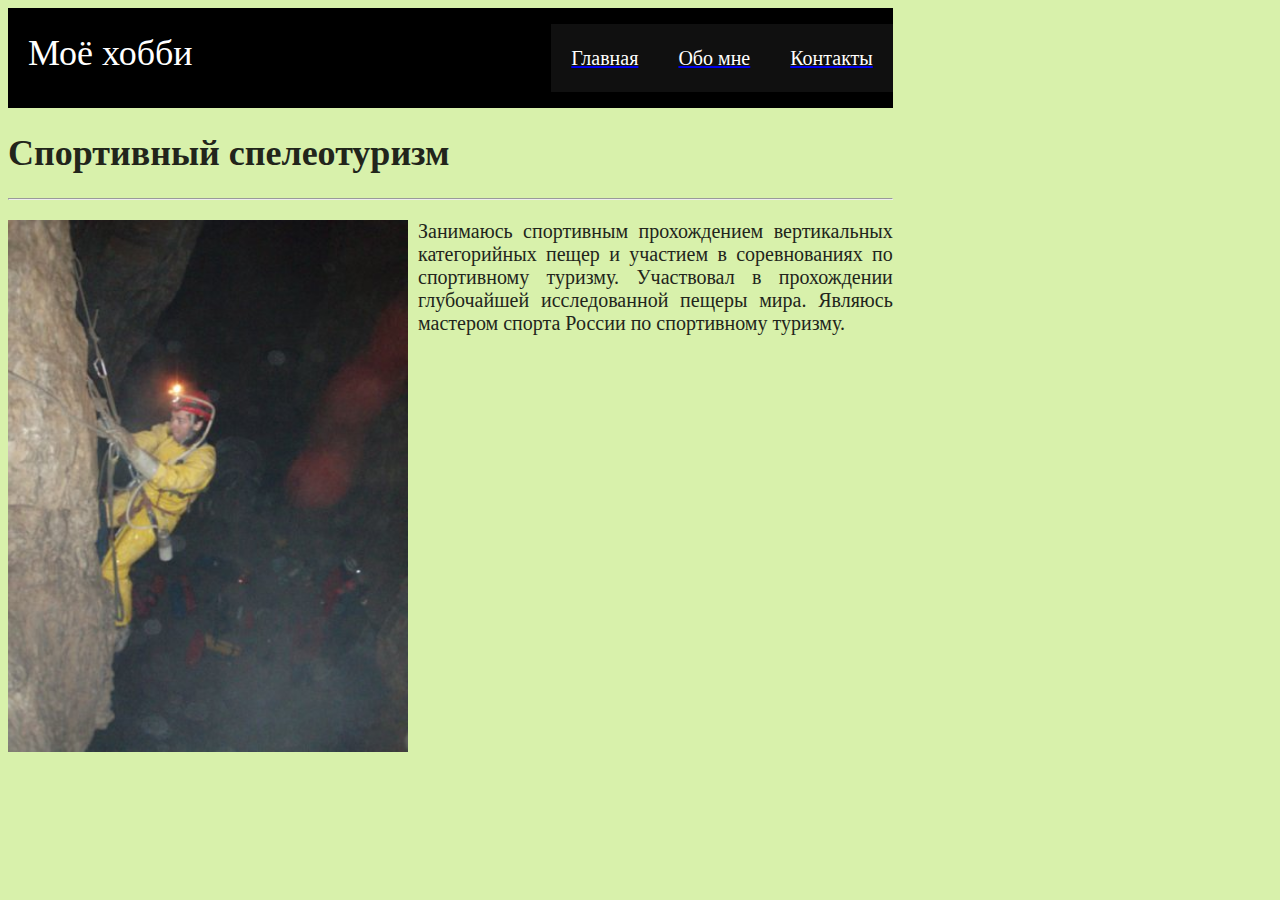
<file: index.html>
<!DOCTYPE html>
<html lang="en">

<head>
    <meta charset="UTF-8">
    <meta http-equiv="X-UA-Compatible" content="IE=edge">
    <meta name="viewport" content="width=device-width, initial-scale=1.0">

    <link rel="stylesheet" href="index.css">
    <title>Мое хобби</title>
</head>

<body>
	<div class="inner-header">
		<div class="title">Моё хобби</div>
		<ul class="navigation">
			<a href="index.html"><li>Главная</li></a>
			<a href="about.html"><li>Обо мне</li></a>
			<a href="contacts.html"><li>Контакты</li></a>
		</ul>
	</div>
	<div class="content">
		<h1>Спортивный спелеотуризм</h1>
		<hr>
		<p> <img class="image-left" width="400" src="x_5eda1e8f.jpg" alt="Фото">Занимаюсь спортивным прохождением вертикальных категорийных пещер и участием в соревнованиях по спортивному туризму. Участвовал в прохождении глубочайшей исследованной пещеры мира. Являюсь мастером спорта России по спортивному туризму.
		</p>
	</div>
</body>

</html>
</file>
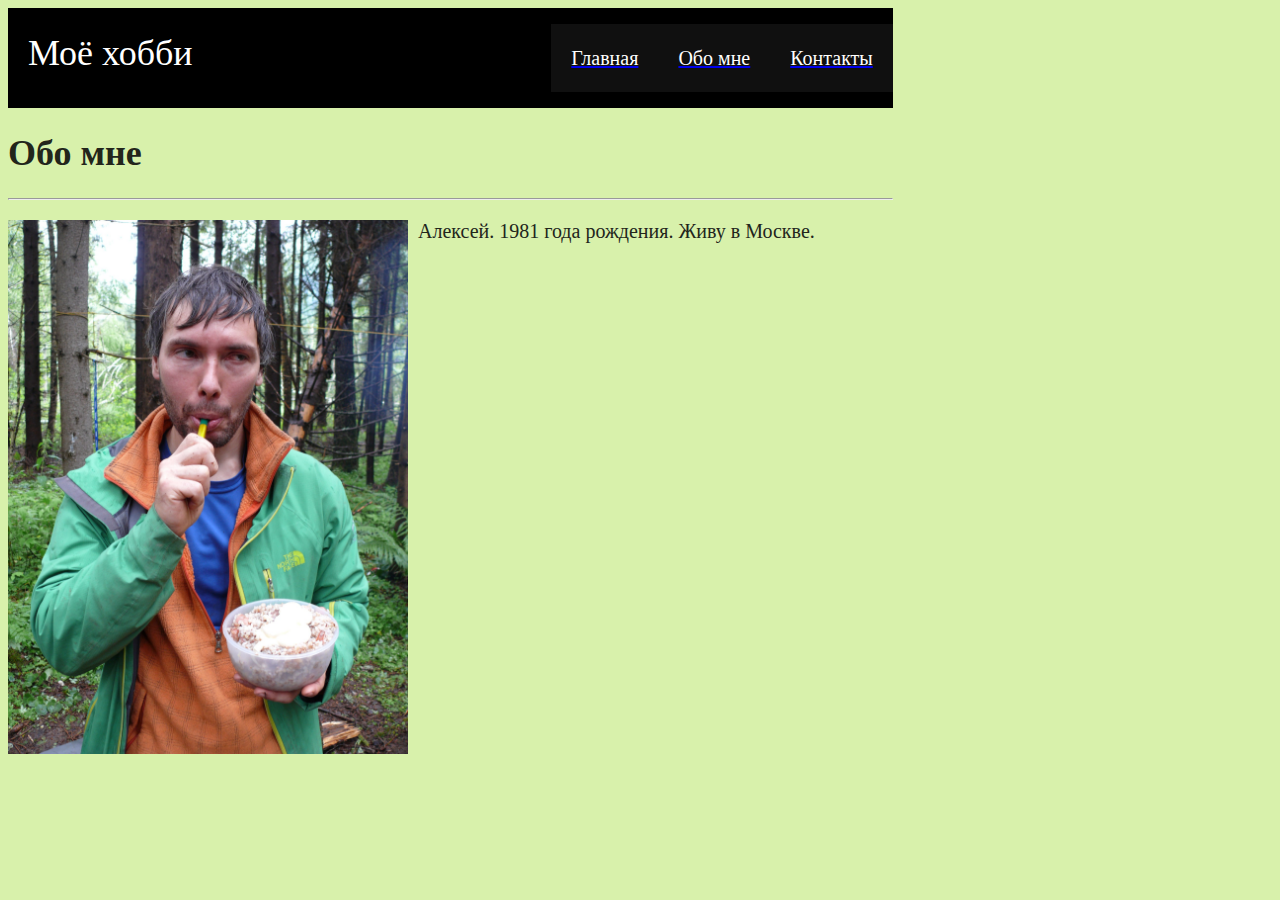
<file: about.html>
<!DOCTYPE html>
<html lang="en">

<head>
    <meta charset="UTF-8">
    <meta http-equiv="X-UA-Compatible" content="IE=edge">
    <meta name="viewport" content="width=device-width, initial-scale=1.0">

    <link rel="stylesheet" href="index.css">
    <title>Мое хобби</title>
</head>

<body>
	<div class="inner-header">
		<div class="title">Моё хобби</div>
		<ul class="navigation">
			<a href="index.html"><li>Главная</li></a>
			<a href="about.html"><li>Обо мне</li></a>
			<a href="contacts.html"><li>Контакты</li></a>
		</ul>
	</div>
	<div class="content">
		<h1>Обо мне</h1>
		<hr>
		<p> <img class="image-left" width="400" src="5g99TFQWTy4.jpg" alt="Фото">Алексей. 1981 года рождения. Живу в Москве.
		</p>
	</div>
</body>

</html>
</file>
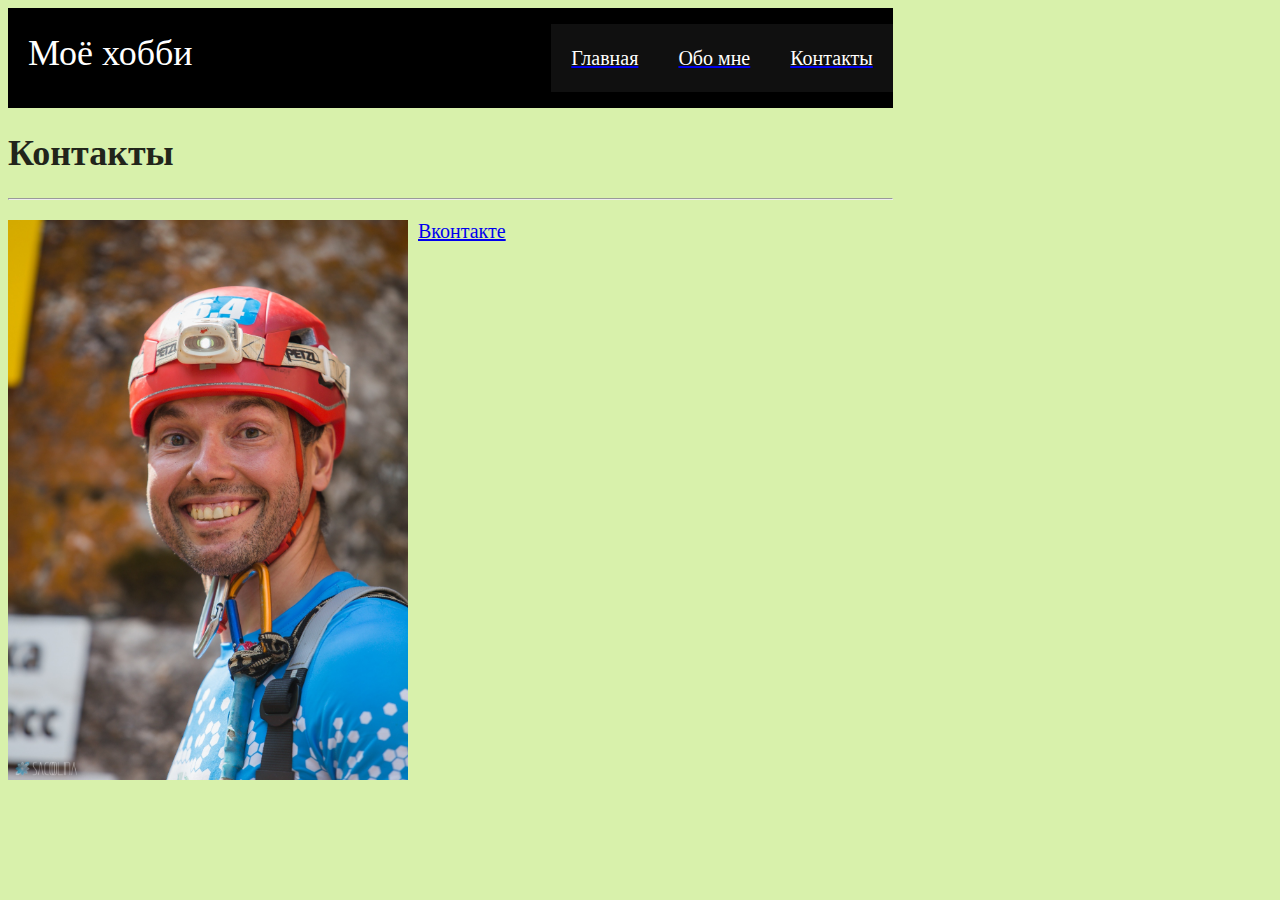
<file: contacts.html>
<!DOCTYPE html>
<html lang="en">

<head>
    <meta charset="UTF-8">
    <meta http-equiv="X-UA-Compatible" content="IE=edge">
    <meta name="viewport" content="width=device-width, initial-scale=1.0">

    <link rel="stylesheet" href="index.css">
    <title>Мое хобби</title>
</head>

<body>
	<div class="inner-header">
		<div class="title">Моё хобби</div>
		<ul class="navigation">
			<a href="index.html"><li>Главная</li></a>
			<a href="about.html"><li>Обо мне</li></a>
			<a href="contacts.html"><li>Контакты</li></a>
		</ul>
	</div>
	<div class="content">
		<h1>Контакты</h1>
		<hr>
		<p> <img class="image-left" width="400" src="0nD6qq9SMCY.jpg" alt="Фото">
			<a href = "https://vk.com/id828418">Вконтакте</a>
		</p>
	</div>
</body>

</html>
</file>
<file: index.css>
body {
	background: #D8F1AB;
}

.inner-header {
	display: flex;
	background: black;
	height: 100px;
	width: 70%;
	justify-content: space-between;
}

.title {
	font-size: 36px;
	padding: 24px 20px;
	color: white;
}

.navigation a{
	height: 100%;
	display: table;
	float: left;
	padding: 0px 20px;
	background-color: #101010;
}
 
.navigation a li{
	vertical-align: middle;
	display: table-cell;
	font-size: 20px;
	color: white;
}
 
.navigation a:hover{
	background-color: gray;
	color: #101010;
}

.content {
	width: 70%;
	justify-content: right;
}

.content h1 {
	font-size: 36px;
	color: #22251B;
}

.content p {
	font-size: 20px;
	color: #22251B;
	text-align: justify;
}

.image-left {
	float: left;
	margin: 0px 10px 7px 0;
}
</file>
